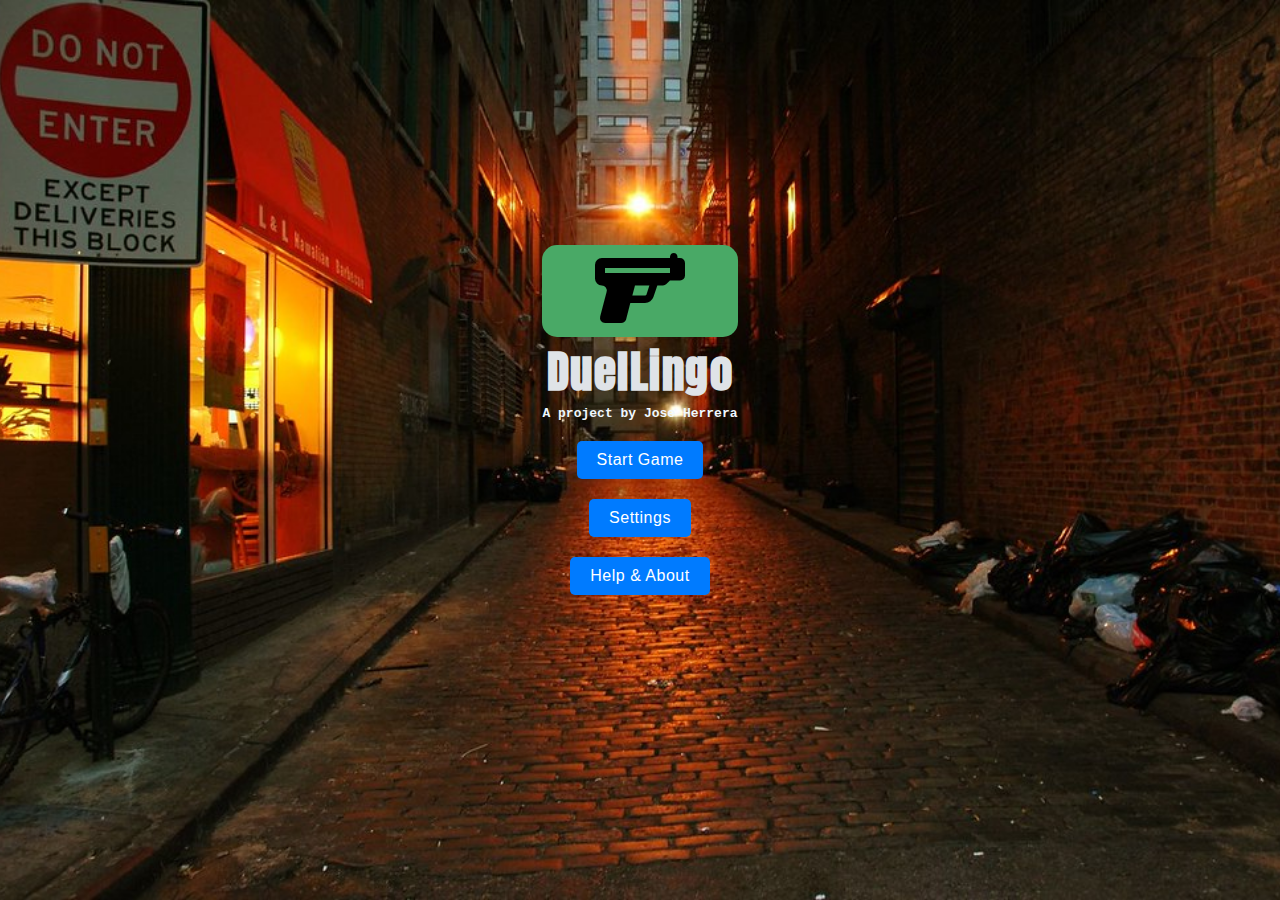
<file: index.html>
<!DOCTYPE html>
<html lang="en">
<head>
    <meta charset="UTF-8">
    <meta name="viewport" content="width=device-width, initial-scale=1.0">
    <title>Start Screen</title>
    <!-- Link to the external CSS file -->
    <link rel="stylesheet" href="style.css">
    <link href="https://fonts.googleapis.com/css2?family=Anton&display=swap" rel="stylesheet">
    <link rel="stylesheet" href="https://cdnjs.cloudflare.com/ajax/libs/font-awesome/6.0.0-beta3/css/all.min.css">


</head>
<body>
    <div class="container">
        <div class ="logo"><i class="fas fa-gun"></i></div>
        <h1>DuelLingo</h1>
        <h2>A project by Jose Herrera</h2>
        <!-- The button will trigger JavaScript -->
        <div class="menu-buttons">
            <button class="menu-button" data-action="play">Start Game</button>
            <button class="menu-button" data-action="settings">Settings</button>
            <button class="menu-button" data-action="help">Help & About</button>
        </div>
    </div>
    <!-- Link to the external JavaScript file -->
    <script src="index.js"></script>
</body>
</html>
</file>
<file: style.css>
body {
    display: flex;
    justify-content: center;
    align-items: center;
    height: 100vh;
    margin: 0;
    font-family: Arial, Helvetica, sans-serif;
    background-color: #49a966; /* light grey */
    background-image: url('testbackground.jpg'); /* Path to your image file */
    background-size: cover; /* Ensure the background covers the entire area */
    background-position: center; /* Center the background image */
    background-repeat: no-repeat; /* Prevent the background from repeating */

}

.container {
    text-align: center;
    position: relative;
}

.logo{
    font-size: 5em;
    margin-bottom: 0px;
    padding: 10px 10 px;
    background-color: #49a966;
    border-radius: 15px;

}

h1 {
    margin-top: 0px;
    font-family: 'Anton', sans-serif;
    letter-spacing: 1.5px;
    color:rgb(223, 227, 231);
    font-size: 45px;
    margin-bottom: 1px;
}


h2 {
    margin-top: 0px;
    font-size: 13px;
    margin-bottom: 10px;
    font-family: 'Courier New', Courier, monospace;
    color:aliceblue;
}

.menu-buttons{
    display: flex;

    flex-direction: column;
    align-items: center;
    margin-top: 0px;
    margin-bottom: 50px;
}

.menu-button {
    padding: 10px 20px;
    font-size: 16px;
    cursor: pointer;
    background-color: #007BFF; /* blue */
    color: white;
    border: none;
    border-radius: 5px;
    font-family: Verdana, Geneva, Tahoma, sans-serif;
    letter-spacing: 0.5px;

    margin-bottom: 10px;
    margin-top: 10px;
}

button:hover {
    background-color: #0056b3; /* darker blue on hover */
}
</file>
